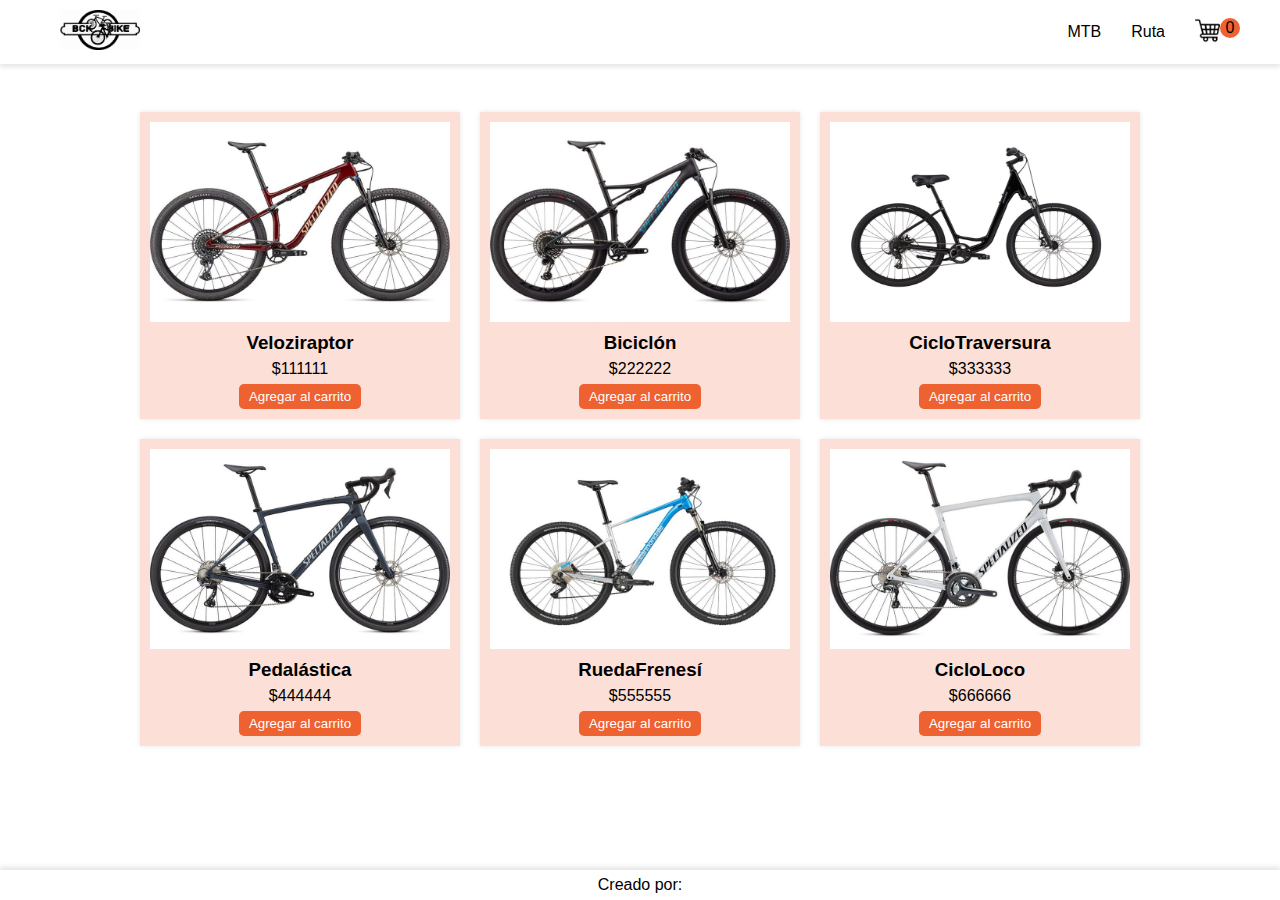
<file: index.html>
<!DOCTYPE html>
<html lang="en">
<head>
    <meta charset="UTF-8">
    <meta name="viewport" content="width=device-width, initial-scale=1.0">
    <link rel="stylesheet" href="style.css">
    <link rel="stylesheet" href="index.css">
    <title>Bicicletas</title>
</head>
<body>
    <header>
        <nav>
            <a href="./index.html"><img src="./imagenes/logo.png" id="logo" alt="logo"></a>
            <div>
                <a href="#">MTB</a>
                <a href="#">Ruta</a>
                <a href="./cart.html" id="cart"><img src="./Iconos/shopping-cart.png" alt="carrito de compras"><span id="cuenta-carrito">0</span></a>
            </div>
        </nav>
    </header>
    <main>
        <section id="productos-container"></section>
    </main>
    <footer>
        <p>Creado por:</p>
    </footer>
    <script src="./js/index.js" defer></script>
    <script src="./js/bicicletas.js"></script>
    <script src="./js/cartService.js" defer></script>
</body>
</html>
</file>
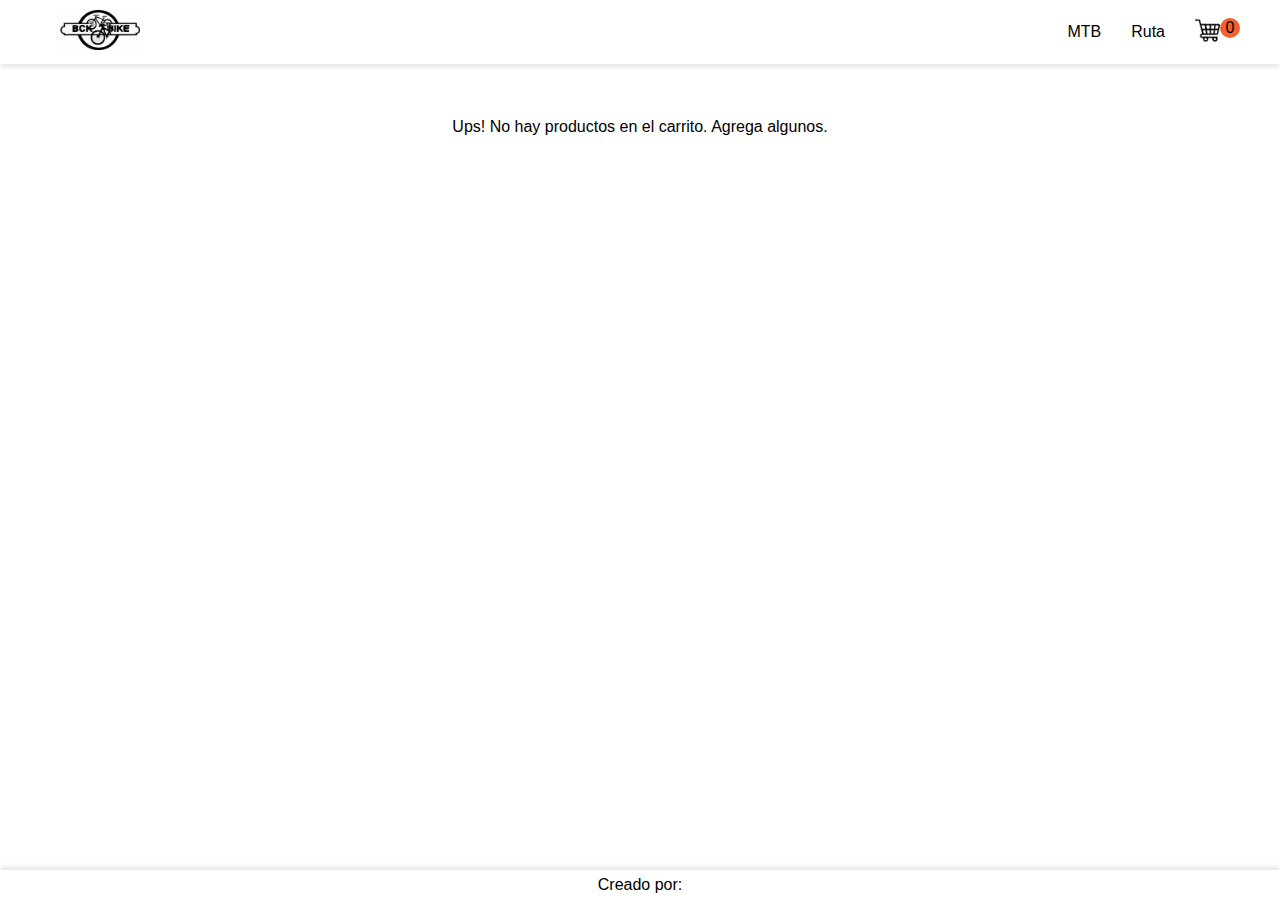
<file: cart.html>
<!DOCTYPE html>
<html lang="en">
<head>
    <meta charset="UTF-8">
    <meta name="viewport" content="width=device-width, initial-scale=1.0">
    <link rel="stylesheet" href="style.css">
    <link rel="stylesheet" href="cart.css">
    <title>Bicicletas - Carrito</title>
</head>
<body>
    <header>
        <nav>
            <a href="./index.html"><img src="./imagenes/logo.png" id="logo" alt="logo"></a>
            <div>
                <a href="#">MTB</a>
                <a href="#">Ruta</a>
                <a href="./cart.html" id="cart"><img src="./Iconos/shopping-cart.png" alt="carrito de compras"><span id="cuenta-carrito">0</span></a>
            </div>
        </nav>
    </header>
    <main>
        <p id="carrito-vacio">Ups! No hay productos en el carrito. <a href="./index.html">Agrega algunos</a>.</p>
        <section id="productos-container"></section>
        <section id="totales">
            <p>Total unidades: <span id="unidades">0</span></p>
            <p>Total precio: $<span id="precio">0</span></p>
            <button disabled>Comprar</button>
            <button id="reiniciar">Reiniciar carrito</button>
        </section>
    </main>
    <footer>
        <p>Creado por:</p>
    </footer>
    <script src="js/cart.js" defer></script>
    <script src="./js/cartService.js" defer></script>
</body>
</html>
</file>
<file: style.css>
:root{
    --color-acento: #ee6130;
    --color-acento-claro: #ee613033;
    --color-texto: black;
}

body{
    font-family: 'Trebuchet MS', 'Lucida Sans Unicode', 'Lucida Grande', 'Lucida Sans', Arial, sans-serif;
    margin: 0;
    display: flex;
    flex-direction: column;
    height: 100vh;
}

h3, p{
    margin: 6px 0;
}

a{
    text-decoration: none;
    color: var(--color-texto);
}

a:hover:not(#cart){
    color: var(--color-acento);
}

button{
    background-color: var(--color-acento);
    color: white;
    padding: 5px 10px;
    border: unset;
    border-radius: 5px;
    cursor: pointer;
}

header{
    box-shadow: 0 3px 5px rgba(0, 0, 0, 0.104);
    padding: 10px 0;
    margin-bottom: 10px;
}

header nav{
    display: flex;
    justify-content: space-between;
    margin: 0 60px;
}

header nav div{
    display: flex;
   align-items: center;
   gap: 30px;
   position: relative;
}

main{
    margin-top: 3%;
    margin-bottom: 3%;
}

#cuenta-carrito{
    background-color: var(--color-acento);
    border-radius: 100%;
    display: inline-block;
    width: 20px;
    aspect-ratio: 1;
    text-align: center;
    line-height: 20px;
    position: absolute;
}

#logo{
    height: 40px;
}

header nav img{
    height: 25px;
}

footer{
    margin-top: auto;
    box-shadow: 0 -3px 5px rgba(0, 0, 0, 0.104);
    text-align: center;
    
}

.escondido{
    display: none;
}
</file>
<file: index.css>
#productos-container{
    display: flex;
    flex-wrap: wrap;
    gap: 20px;
    max-width: 1000px;
    margin: auto;
    justify-content: center;
}

.tarjeta-producto{
    max-width: 300px;
    text-align: center;
    background-color: var(--color-acento-claro);
    padding: 10px;
    box-shadow: 0 0 5px rgba(0, 0, 0, 0.1);
    transition: 200ms;
}

.tarjeta-producto:hover{
    translate: 0 -10px;
    box-shadow: 0 10px 5px rgba(0, 0, 0, 0.1);
}


.tarjeta-producto img{
    width: 100%;
    aspect-ratio: 1.5;
}
</file>
<file: cart.css>
#productos-container{
    width: fit-content;
    margin: auto;
}

.tarjeta-producto{
    display: flex;
    gap: 8px;
    align-items: center;
}

.tarjeta-producto img{
    height: 80px;
    aspect-ratio: 1.5;
}

.tarjeta-producto h3{
    width: 130px;
}

#totales, #carrito-vacio{
    text-align: center;
}
</file>
